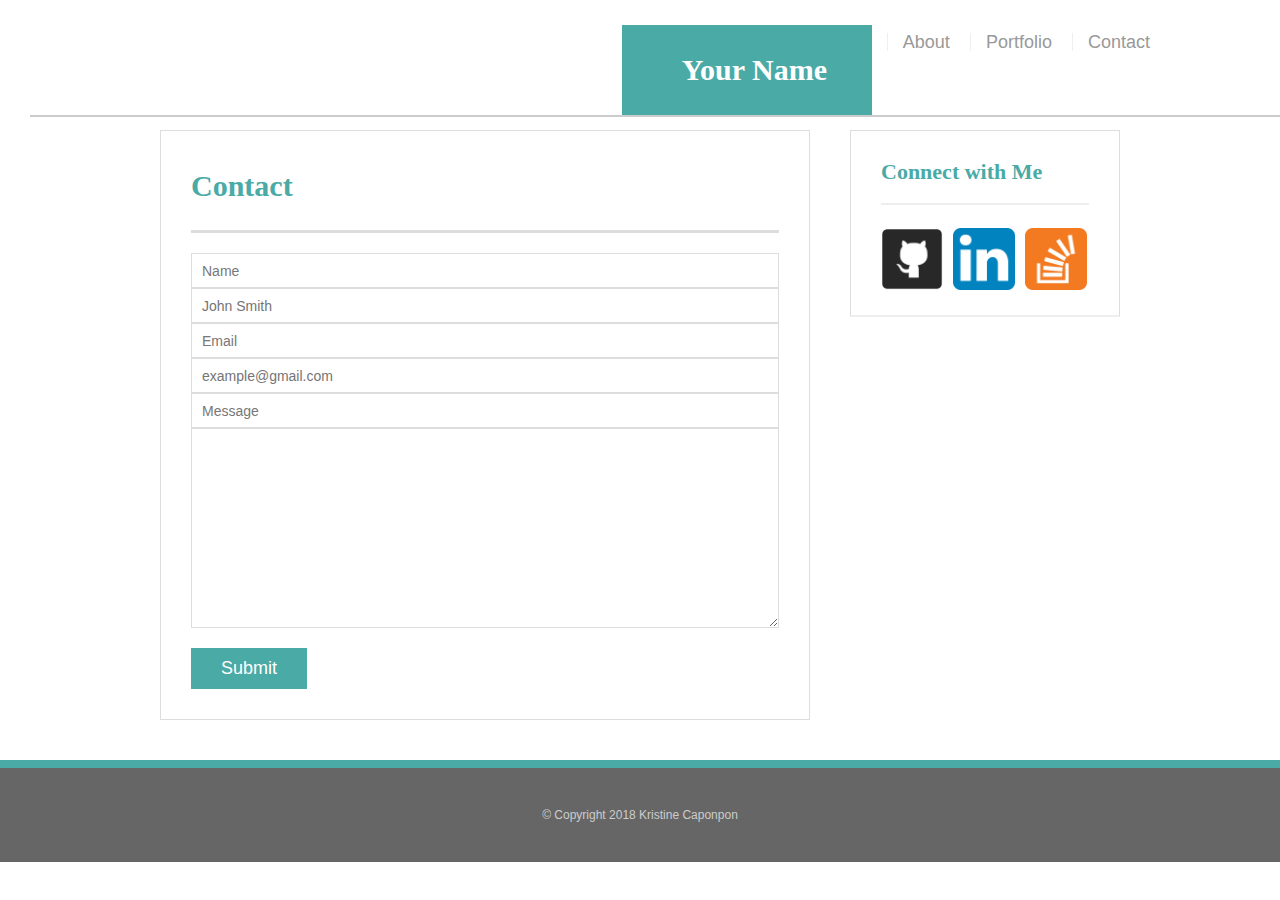
<file: contact.html>
<!DOCTYPE html>
<html lang="en">
<head>
  <meta charset="UTF-8">
  <meta name="viewport" content="width=device-width, initial-scale=1.0">
  <meta http-equiv="X-UA-Compatible" content="ie=edge">
  <title>About Me</title>
  <link rel="stylesheet" type="text/css" href="assets/css/reset.css">
  <link rel="stylesheet" type="text/css" href="assets/css/style.css">
</head>

<body>

    <header id="masthead">
    <div class="container">
      <nav>
        <a href="index.html" id="logo">Your Name</a>
        <a href="index.html">About</a>
        <a href="portfolio.html">Portfolio</a>
        <a href="contact.html">Contact</a>
      </nav>
    </div>
    </header>
    
    <div id="main-container" class="container">
    <section class="main-section">
      <h1>Contact</h1>

      <form id="contact-form">
          <ul>
              <li><label for="name">Name</label><input type="text" name="name" id="name" placeholder="John Smith" required="required">
              </li>
              <li><label for="email">Email</label><input type="text" name="email" id="email" placeholder="example@gmail.com" required="required">
              </li>
              <li>
              <label for="message">Message</label><textarea id="message" name="message" required="required"></textarea>
              </li>
          </ul>
          <input type="submit" name="submit">
      </form>
    
    </section>

    <section class="sidebar">
      <div id="connect">
          <h2>Connect with Me</h2>

          <img src="assets/images/github-128.png" class="social" alt="GitHub">
          <img src="assets/images/linkedin-128.png" class="social" alt="LinkedIn">
          <img src="assets/images/stackedoverflow-128.png" class="social" alt="Stack Overflow">
      </div>
    </section>
  </div>

  <footer>
    <div class="container">
      &copy; Copyright 2018 Kristine Caponpon
    </div>
    
  </footer>
</body>
</html>
</file>
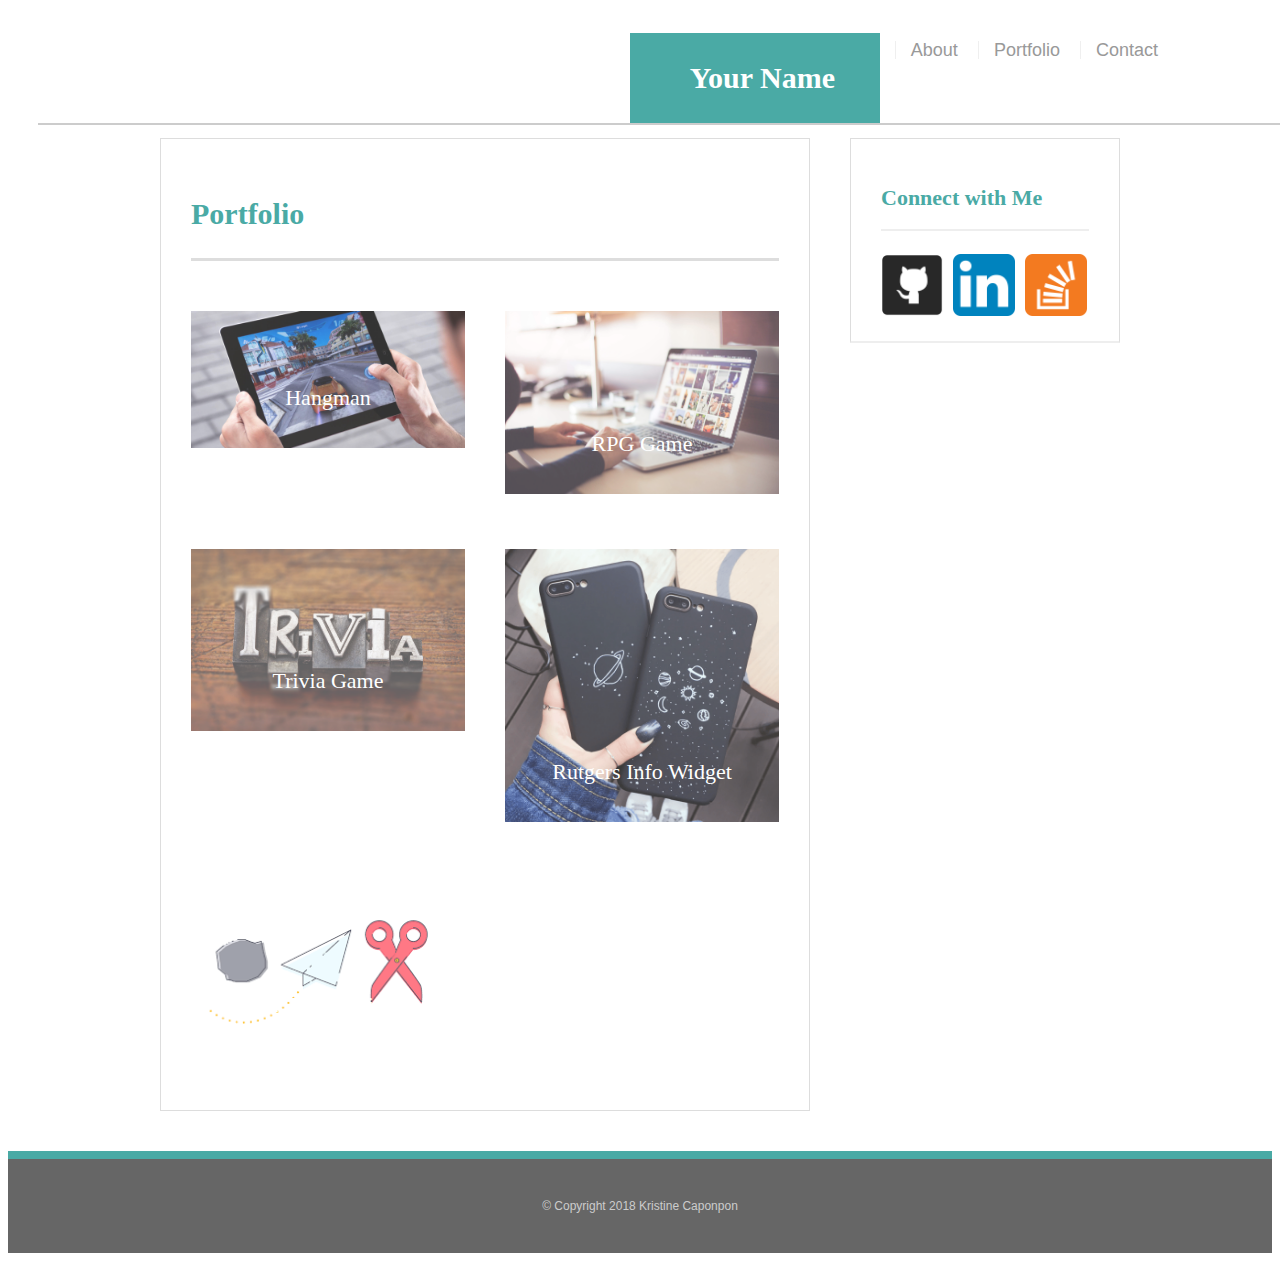
<file: portfolio.html>
<!DOCTYPE html>
<html lang="en">
<head>
  <meta charset="UTF-8">
  <meta name="viewport" content="width=device-width, initial-scale=1.0">
  <meta http-equiv="X-UA-Compatible" content="ie=edge">
  <title>About Me</title>
  <link rel="stylesheet" type="text/css" href="assets/css/style.css">
</head>

<body>

    <header id="masthead">
    <div class="container">
      <nav>
        <a href="index.html" id="logo">Your Name</a>
        <a href="index.html">About</a>
        <a href="portfolio.html">Portfolio</a>
        <a href="contact.html">Contact</a>
      </nav>
    </div>
    </header>
    
    <div id="main-container" class="container">
    <section class="main-section">
      <h1>Portfolio</h1>

      <div class="work">
        <img src="assets/images/hangman-128.jpg" class="auth-image" alt="hangman">
        <h3>Hangman</h3>
      </div>
      
   
      <div class="work">
        <img src="assets/images/rpggame.jpg" class="auth-image" alt="RPG Game">
        <h3>RPG Game</h3>
      </div>
      

      <div class="work">
        <img src="assets/images/trivia-128.jpg" class="auth-image" alt="Trivia">
        <h3>Trivia Game</h3>
      </div> 
      

      <div class="work">
        <img src="assets/images/widets-128.png" class="auth-image" alt="Widgets">
        <h3>Rutgers Info Widget</h3>
      </div>
   

      <div class="work">
        <img src="assets/images/rockpaperscissors-128.png" class="auth-image" alt="Rock Paper Scissors">
        <h3>Rock Paper Scissors</h3>
      </div>
   

    </section>

    <section class="sidebar">
      <div id="connect">
          <h2>Connect with Me</h2>

          <img src="assets/images/github-128.png" class="social" alt="GitHub">
          <img src="assets/images/linkedin-128.png" class="social" alt="LinkedIn">
          <img src="assets/images/stackedoverflow-128.png" class="social" alt="Stack Overflow">
      </div>
    </section>
  </div>

  <footer>
    <div class="container">
      &copy; Copyright 2018 Kristine Caponpon
    </div>
    
  </footer>
</body>
</html>
</file>
<file: assets/css/style.css>
* {
  box-sizing: border-box;
  }

body {
  font-size: 18px;
  line-height: 34px;    
  font-family: 'Arial', 'Helvetica Neue', Helvetica, sans-serif;
  color: #777;
}

.container {
  width: 100%;
  max-width: 960px;
  margin: 0 auto;
  clear: both;
}

h1, h2, h3, p {
  margin-bottom: 20px;
}

p:last-child {
  margin-bottom: 0;
}

h1, h2, h3 {
  font-family: 'Georgia', Times, Times New Roman, serif;
  font-weight: 700;
  color: #4aaaa5;
}

h1 {
  font-size: 30px;
  line-height: 49px;
  border-bottom: 3px solid #ddd;
  padding-bottom: 20px;
}

h2, h3 {
  font-size: 22px;
}
/*header*/

#masthead {
  background: #fff;
  margin:  0 30px;
  z-index: 99;
  color: #fff;
  overflow: auto;
  border-bottom: 2px solid #ccc;
  position: fixed;
  width: 100%;
}

#logo {
  width: 250px;
  height: 90px;
  background: #4aaaa5;
  float: left;
  font-family: 'Georgia', Times, Times New Roman, serif;
  text-align: center;
  line-height: 90px;
  color: #fff;
  font-weight: 700;
  font-size: 30px;
  text-decoration: none;
}

nav {
  float: right;
  margin-top: 25px;
}

nav a {
  color: #999;
  text-decoration: none;
  margin-left: 15px;
  display: inline-block;
  border-left: 1px solid #efefef;
  padding-left: 15px;
  line-height: 18px;
}

nav a:first-child {
  border-left: 0 none;
}

/*main*/
#main-container {
  padding-top: 130px;
}

.main-section {
  background: #fff;
  padding: 30px;
  margin: 0 0 40px 0;
  width: 100%;
  max-width: 650px;
  float: left;
  border: 1px solid #ddd;  
}

.auth-image {
  width: 200px;
  height: auto;
  margin-top: 10px;
  float: left;
  margin-right: 25px;
}

/*sidebar*/
.sidebar {
  background: #fff;
  padding: 30px;
  width: 100%;
  max-width: 270px;
  float: right;
  border: 1px solid #ddd;
  margin-bottom: 20px;
}

h3, .sidebar, h2 {
  border-bottom: 2px solid #eee;
  padding-bottom: 20px;
  margin-bottom: 15px;
  line-height: 22px;
}

.social {
  width: 62px;
  height: 62px;
  margin-top: 8px;
  margin-right: 5px;
}

.social:last-child {
  margin-right: 0;
}

/*footer*/
footer {
  background: #666;
  color: #fff;
  padding: 30px 0;
  clear: both;
  border-top: 8px solid #4aaaa5;
  color: #ccc;
  font-size: 12px;
   text-align: center;
}

/*portfolio*/
.work {
  width: 274px;
  overflow: auto;
  position: relative;
  float: left;
  margin: 20px 0 25px;
}

.work:nth-child(even) {
  margin-right: 40px;
}

.work img {
  width: 100%;
  border: 0 none;
  opacity: .8;
}

.work h3 {
  border-bottom: 0;
  bacground: #4aaaa5;
  color: #fff;
  text-align: center;
  position: absolute;
  bottom: 20px;
  padding: 15px;
  width: 100%;
  line-height: 30px;
  margin-bottom: 0;
  font-weight: 300;
}

/*contact*/
#contact-form ul {
  margin-bottom: 20px;
}

#contact-form il {
  margin-bottom: 10px;
}

label, 
input[type=text],
input[type=email],
textarea {
  display: block;
  width: 100%;
}

label, 
input[type=text],
input[type=email],
textarea {
  height: 35px;
  border: 1px solid #ddd;
  padding: 0 10px;
  font-size: 14px;
}

textarea {
  height: 200px;
}

input[type=submit] {
  background: #4aaaa5;
  border: 0 none;
  color: #fff;
  font-size: 18px;
  padding: 10px 30px;
  cursor: pointer;
}
</file>
